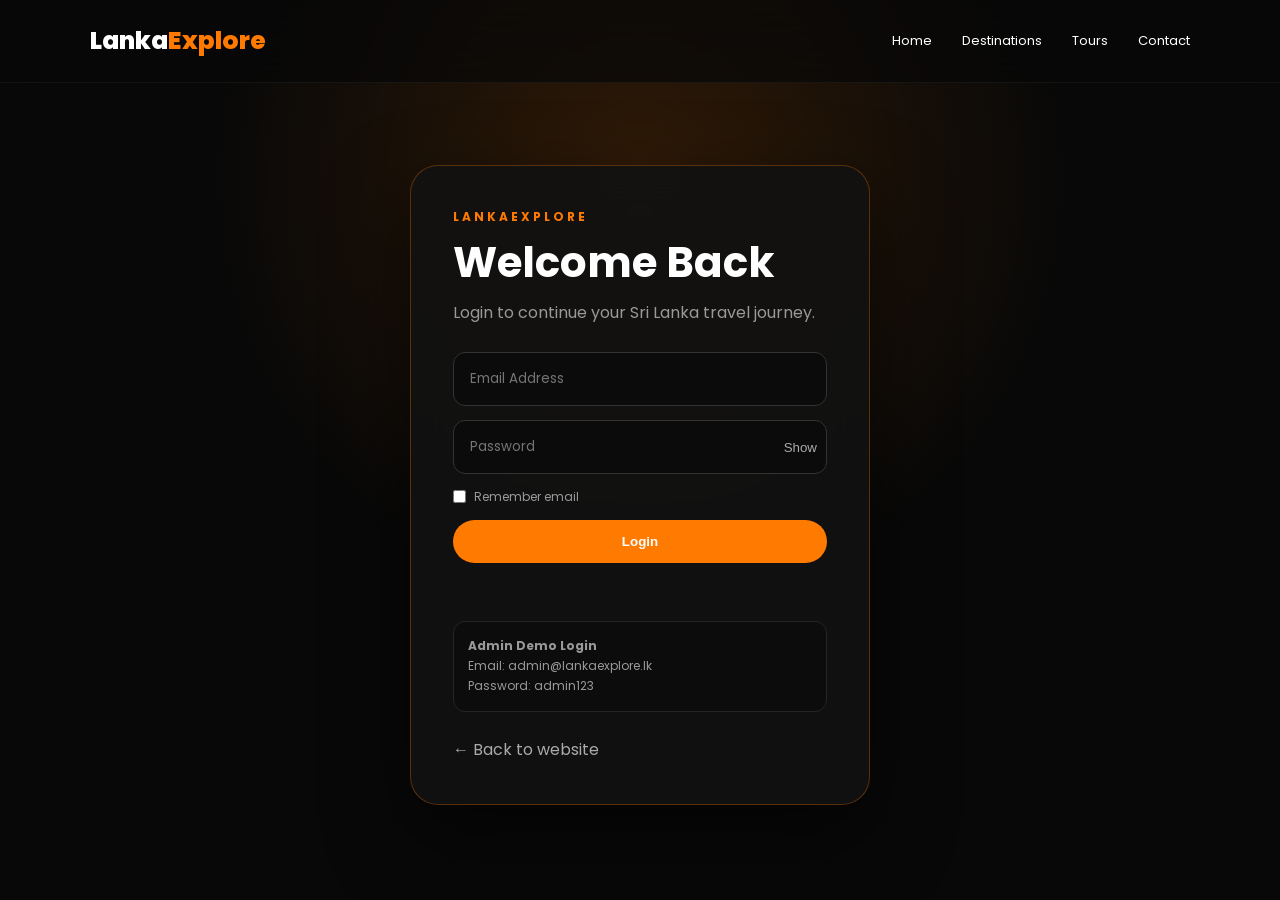
<file: admin.html>
<!DOCTYPE html>
<html lang="en">
<head>
<meta charset="UTF-8">
<meta name="viewport" content="width=device-width, initial-scale=1.0">
<title>Admin Dashboard | LankaExplore</title>
<link rel="stylesheet" href="style.css">

<style>
.admin-page{
    min-height:100vh;
    padding:140px 7% 80px;
}
.admin-head{
    display:flex;
    justify-content:space-between;
    align-items:center;
    gap:20px;
    margin-bottom:35px;
}
.admin-kicker{
    color:#ff7a00;
    letter-spacing:3px;
    font-size:12px;
}
.admin-head h1{
    font-size:46px;
}
.admin-stats{
    display:grid;
    grid-template-columns:repeat(4,1fr);
    gap:18px;
    margin-bottom:25px;
}
.admin-stat{
    padding:28px;
    background:#151515;
    border:1px solid #292929;
    border-radius:20px;
}
.admin-stat strong{
    display:block;
    font-size:34px;
    color:#ff7a00;
}
.admin-stat span{
    color:#999;
    font-size:13px;
}
.admin-panel{
    padding:30px;
    margin-bottom:25px;
    background:#111;
    border:1px solid #292929;
    border-radius:24px;
}
.admin-panel h2{
    margin-bottom:20px;
}
.table-wrap{
    overflow-x:auto;
}
.admin-table{
    width:100%;
    border-collapse:collapse;
    min-width:650px;
}
.admin-table th,
.admin-table td{
    padding:15px 12px;
    border-bottom:1px solid #262626;
    text-align:left;
    font-size:13px;
}
.admin-table th{
    color:#ff9d42;
}
.admin-table td{
    color:#bbb;
}
.status{
    display:inline-block;
    padding:5px 10px;
    border-radius:20px;
    background:rgba(255,122,0,.12);
    color:#ff9d42;
    font-size:11px;
}
.delete-btn{
    border:1px solid #633;
    background:transparent;
    color:#ff8b8b;
    padding:7px 12px;
    border-radius:8px;
    cursor:pointer;
}
.delete-btn:hover{
    background:#3a1111;
}
.empty-admin{
    color:#888;
    padding:25px 0;
}
.destination-admin-grid{
    display:grid;
    grid-template-columns:repeat(4,1fr);
    gap:15px;
}
.destination-admin-card{
    padding:20px;
    background:#151515;
    border:1px solid #292929;
    border-radius:18px;
}
.destination-admin-card strong{
    color:white;
}
.destination-admin-card p{
    color:#888;
    font-size:12px;
    margin-top:5px;
}
.search-admin{
    width:100%;
    max-width:400px;
    padding:13px 16px;
    margin-bottom:18px;
    background:#0b0b0b;
    color:white;
    border:1px solid #333;
    border-radius:10px;
    outline:none;
}
.search-admin:focus{
    border-color:#ff7a00;
}
@media(max-width:1000px){
    .admin-stats{
        grid-template-columns:repeat(2,1fr);
    }
    .destination-admin-grid{
        grid-template-columns:repeat(2,1fr);
    }
}
@media(max-width:650px){
    .admin-page{
        padding:120px 5% 60px;
    }
    .admin-head{
        align-items:flex-start;
        flex-direction:column;
    }
    .admin-head h1{
        font-size:35px;
    }
    .admin-stats{
        grid-template-columns:1fr;
    }
    .destination-admin-grid{
        grid-template-columns:1fr;
    }
    .admin-panel{
        padding:20px;
    }
}
</style>
</head>

<body>

<header class="navbar">

    <div class="logo">
        Lanka<span>Explore</span>
    </div>

    <nav id="navMenu">
        <a href="index.html">Website</a>
        <a href="destination.html">Destinations</a>
        <a href="#bookings">Bookings</a>
        <a href="#users">Users</a>
    </nav>

    <button class="menu-btn" onclick="toggleMenu()">☰</button>

</header>


<main class="admin-page">

    <div class="admin-head">

        <div>
            <p class="admin-kicker">CONTROL CENTER</p>
            <h1>Admin Dashboard</h1>
        </div>

        <button
            class="secondary-btn"
            onclick="logout()"
        >
            Logout
        </button>

    </div>


    <!-- DASHBOARD STATS -->

    <section class="admin-stats">

        <div class="admin-stat">
            <strong id="bookingCount">0</strong>
            <span>Total Bookings</span>
        </div>

        <div class="admin-stat">
            <strong id="userCount">0</strong>
            <span>Registered Users</span>
        </div>

        <div class="admin-stat">
            <strong>8</strong>
            <span>Destinations</span>
        </div>

        <div class="admin-stat">
            <strong id="pendingCount">0</strong>
            <span>Pending Requests</span>
        </div>

    </section>


    <!-- BOOKINGS -->

    <section
        id="bookings"
        class="admin-panel"
    >

        <h2>Booking Requests</h2>

        <input
            id="bookingSearch"
            class="search-admin"
            type="text"
            placeholder="Search bookings..."
            oninput="renderBookings()"
        >

        <div
            id="bookingList"
            class="table-wrap"
        ></div>

    </section>


    <!-- USERS -->

    <section
        id="users"
        class="admin-panel"
    >

        <h2>Registered Users</h2>

        <div
            id="userList"
            class="table-wrap"
        ></div>

    </section>


    <!-- DESTINATIONS -->

    <section class="admin-panel">

        <h2>Destinations</h2>

        <div class="destination-admin-grid">

            <div class="destination-admin-card">
                <strong>Sigiriya</strong>
                <p>Central Province</p>
            </div>

            <div class="destination-admin-card">
                <strong>Kandy</strong>
                <p>Central Province</p>
            </div>

            <div class="destination-admin-card">
                <strong>Nuwara Eliya</strong>
                <p>Central Province</p>
            </div>

            <div class="destination-admin-card">
                <strong>Ella</strong>
                <p>Uva Province</p>
            </div>

            <div class="destination-admin-card">
                <strong>Yala</strong>
                <p>Southern Province</p>
            </div>

            <div class="destination-admin-card">
                <strong>Galle</strong>
                <p>Southern Province</p>
            </div>

            <div class="destination-admin-card">
                <strong>Mirissa</strong>
                <p>Southern Province</p>
            </div>

            <div class="destination-admin-card">
                <strong>Colombo</strong>
                <p>Western Province</p>
            </div>

        </div>

    </section>


    <!-- MESSAGES -->

    <section class="admin-panel">

        <h2>Messages</h2>

        <div class="empty-admin">
            Contact messages can be connected here when a backend is added.
        </div>

    </section>

</main>


<script src="script.js"></script>

<script>
/* ================= AUTH GUARD ================= */

const currentUser = JSON.parse(
    localStorage.getItem("lankaUser") || "null"
);

if (
    !currentUser ||
    currentUser.role !== "admin"
) {
    window.location.href = "login.html";
}


/* ================= HELPERS ================= */

function escapeHTML(value) {

    return String(value ?? "")
        .replace(/&/g, "&amp;")
        .replace(/</g, "&lt;")
        .replace(/>/g, "&gt;")
        .replace(/"/g, "&quot;")
        .replace(/'/g, "&#039;");

}


/* ================= BOOKINGS ================= */

function getBookings() {

    return JSON.parse(
        localStorage.getItem("lankaBookings") || "[]"
    );

}


function renderBookings() {

    const bookings = getBookings();

    const search =
        (
            document.getElementById(
                "bookingSearch"
            )?.value || ""
        )
        .toLowerCase()
        .trim();

    const filtered = bookings.filter(
        booking => {

            const text = [
                booking.place,
                booking.name,
                booking.email,
                booking.date,
                booking.status
            ]
            .join(" ")
            .toLowerCase();

            return text.includes(search);

        }
    );


    document.getElementById(
        "bookingCount"
    ).textContent = bookings.length;


    document.getElementById(
        "pendingCount"
    ).textContent =
        bookings.filter(
            item =>
                (item.status || "Pending")
                    .toLowerCase() === "pending"
        ).length;


    const box =
        document.getElementById(
            "bookingList"
        );


    if (!filtered.length) {

        box.innerHTML =
            '<div class="empty-admin">' +
            'No booking requests found.' +
            '</div>';

        return;
    }


    box.innerHTML = `
        <table class="admin-table">
            <thead>
                <tr>
                    <th>Destination</th>
                    <th>Customer</th>
                    <th>Email</th>
                    <th>Date</th>
                    <th>Travelers</th>
                    <th>Status</th>
                    <th>Action</th>
                </tr>
            </thead>

            <tbody>

                ${filtered.map(
                    booking => `

                    <tr>

                        <td>
                            ${escapeHTML(booking.place)}
                        </td>

                        <td>
                            ${escapeHTML(booking.name)}
                        </td>

                        <td>
                            ${escapeHTML(booking.email)}
                        </td>

                        <td>
                            ${escapeHTML(booking.date)}
                        </td>

                        <td>
                            ${escapeHTML(booking.travelers)}
                        </td>

                        <td>
                            <span class="status">
                                ${escapeHTML(
                                    booking.status || "Pending"
                                )}
                            </span>
                        </td>

                        <td>
                            <button
                                class="delete-btn"
                                onclick="deleteBooking(${booking.id})"
                            >
                                Delete
                            </button>
                        </td>

                    </tr>

                `
                ).join("")}

            </tbody>
        </table>
    `;

}


function deleteBooking(id) {

    if (!confirm(
        "Delete this booking request?"
    )) {
        return;
    }

    const bookings =
        getBookings().filter(
            booking =>
                Number(booking.id) !== Number(id)
        );

    localStorage.setItem(
        "lankaBookings",
        JSON.stringify(bookings)
    );

    renderBookings();

}


/* ================= USERS ================= */

function getUsers() {

    return JSON.parse(
        localStorage.getItem("lankaUsers") || "[]"
    );

}


function renderUsers() {

    const users = getUsers();

    document.getElementById(
        "userCount"
    ).textContent = users.length;


    const box =
        document.getElementById(
            "userList"
        );


    if (!users.length) {

        box.innerHTML =
            '<div class="empty-admin">' +
            'No registered users yet.' +
            '</div>';

        return;
    }


    box.innerHTML = `
        <table class="admin-table">

            <thead>
                <tr>
                    <th>Name</th>
                    <th>Email</th>
                    <th>Role</th>
                    <th>Registered</th>
                </tr>
            </thead>

            <tbody>

                ${users
                    .slice()
                    .reverse()
                    .map(
                        user => `

                        <tr>

                            <td>
                                ${escapeHTML(
                                    user.name || "Traveler"
                                )}
                            </td>

                            <td>
                                ${escapeHTML(
                                    user.email
                                )}
                            </td>

                            <td>
                                ${escapeHTML(
                                    user.role
                                )}
                            </td>

                            <td>
                                ${
                                    user.createdAt
                                    ? new Date(
                                        user.createdAt
                                      ).toLocaleDateString()
                                    : "-"
                                }
                            </td>

                        </tr>

                    `
                    )
                    .join("")}

            </tbody>

        </table>
    `;

}


/* ================= LOGOUT ================= */

function logout() {

    localStorage.removeItem(
        "lankaUser"
    );

    window.location.href =
        "index.html";

}


/* ================= START ================= */

renderBookings();
renderUsers();
</script>

</body>
</html>
</file>
<file: style.css>
@import url('https://fonts.googleapis.com/css2?family=Poppins:wght@300;400;500;600;700;800&display=swap');


* {
    margin: 0;
    padding: 0;
    box-sizing: border-box;
}


html {
    scroll-behavior: smooth;
}


body {

    font-family: 'Poppins', sans-serif;

    background: #080808;

    color: white;

    overflow-x: hidden;
}


:root {

    --orange: #ff7a00;

    --orange-light: #ff9d42;

    --dark: #080808;

    --card: #151515;

    --gray: #999;

}


/* ================= NAVBAR ================= */

.navbar {

    position: fixed;

    top: 0;
    left: 0;

    width: 100%;

    padding: 22px 7%;

    display: flex;

    align-items: center;

    justify-content: space-between;

    z-index: 999;

    background: rgba(8,8,8,.7);

    backdrop-filter: blur(20px);

    border-bottom: 1px solid rgba(255,255,255,.05);
}


.logo {

    font-size: 25px;

    font-weight: 800;
}


.logo span,
footer span {

    color: var(--orange);
}


nav {

    display: flex;

    gap: 30px;
}


nav a {

    color: white;

    text-decoration: none;

    font-size: 13px;

    transition: .3s;
}


nav a:hover {

    color: var(--orange);
}


.menu-btn {

    display: none;

    background: none;

    border: none;

    color: white;

    font-size: 25px;
}


/* ================= HERO ================= */

.hero {

    min-height: 100vh;

    padding: 130px 7% 70px;

    display: flex;

    align-items: center;

    justify-content: space-between;

    position: relative;

    overflow: hidden;

    background:

        radial-gradient(
            circle at 75% 50%,
            rgba(255,122,0,.20),
            transparent 35%
        );
}


.hero-content {

    width: 55%;

    position: relative;

    z-index: 5;
}


.small-title {

    color: var(--orange);

    letter-spacing: 5px;

    font-size: 12px;

    margin-bottom: 25px;
}


.hero h1 {

    font-size: clamp(60px, 8vw, 115px);

    line-height: .88;

    font-weight: 800;

    letter-spacing: -6px;
}


.hero h1 span {

    color: transparent;

    -webkit-text-stroke: 2px var(--orange);
}


.description {

    color: #aaa;

    max-width: 550px;

    line-height: 1.8;

    margin-top: 35px;

    font-size: 15px;
}


.hero-buttons {

    display: flex;

    gap: 15px;

    margin-top: 35px;
}


.primary-btn,
.secondary-btn {

    padding: 14px 28px;

    border-radius: 50px;

    font-weight: 600;

    text-decoration: none;

    cursor: pointer;

    border: none;

    transition: .3s;

    display: inline-block;
}


.primary-btn {

    background: var(--orange);

    color: white;
}


.primary-btn:hover {

    transform: translateY(-5px);

    box-shadow:
        0 15px 35px rgba(255,122,0,.3);
}


.secondary-btn {

    border: 1px solid #444;

    color: white;
}


.secondary-btn:hover {

    border-color: var(--orange);

    color: var(--orange);
}


/* ================= 3D EARTH ================= */

.earth-container {

    width: 500px;

    height: 500px;

    position: relative;

    display: flex;

    align-items: center;

    justify-content: center;
}


#earth {

    width: 500px;

    height: 500px;

    position: relative;

    z-index: 3;
}


.earth-glow {

    position: absolute;

    width: 380px;

    height: 380px;

    border-radius: 50%;

    background: var(--orange);

    filter: blur(100px);

    opacity: .15;

    z-index: 1;
}


/* ================= STATS ================= */

.stats {

    display: grid;

    grid-template-columns:
        repeat(4,1fr);

    padding: 35px 7%;

    border-top: 1px solid #222;

    border-bottom: 1px solid #222;

    background: #0d0d0d;
}


.stats div {

    text-align: center;

    border-right: 1px solid #222;
}


.stats div:last-child {

    border: none;
}


.stats strong {

    display: block;

    font-size: 35px;

    color: var(--orange);
}


.stats span {

    color: #777;

    font-size: 12px;
}


/* ================= SECTION ================= */

.section {

    padding: 120px 7%;
}


.section-title p {

    color: var(--orange);

    font-size: 12px;

    letter-spacing: 4px;
}


.section-title h2 {

    font-size: 48px;

    margin-top: 8px;
}


/* ================= SEARCH ================= */

.search-box {

    margin: 40px 0 20px;

    width: 100%;

    max-width: 450px;

    padding: 15px 20px;

    background: #151515;

    border-radius: 50px;

    border: 1px solid #292929;
}


.search-box input {

    width: 90%;

    background: none;

    border: none;

    outline: none;

    color: white;

    font-family: inherit;
}


/* ================= DESTINATIONS ================= */

.destination-grid {

    margin-top: 30px;

    display: grid;

    grid-template-columns:
        repeat(3,1fr);

    gap: 20px;
}


.destination-card {

    background: var(--card);

    border-radius: 22px;

    overflow: hidden;

    transition: .5s;

    transform-style: preserve-3d;

    perspective: 1000px;
}


.destination-card:hover {

    transform:
        translateY(-12px)
        rotateX(3deg)
        rotateY(-3deg);

    box-shadow:
        0 30px 70px rgba(255,122,0,.15);
}


.destination-image {

    height: 300px;

    background-size: cover;

    background-position: center;

    transition: .5s;
}


.destination-card:hover
.destination-image {

    transform: scale(1.05);
}


.sigiriya {

    background-image:
        url("images/sigiriya.jpg");
}


.ella {

    background-image:
        url("images/ella.jpg");
}


.galle {

    background-image:
        url("images/galle.jpg");
}


.yala {

    background-image:
        url("images/yala.jpg");
}


.mirissa {

    background-image:
        url("images/mirissa.jpg");
}


.nuwara {

    background-image:
        url("images/nuwara.jpg");
}


.destination-info {

    padding: 20px;
}


.destination-info span {

    font-size: 10px;

    color: var(--orange);

    text-transform: uppercase;

    letter-spacing: 1px;
}


.destination-info h3 {

    font-size: 25px;

    margin: 5px 0;
}


.destination-info p {

    color: #777;

    font-size: 13px;
}


.destination-info button {

    margin-top: 15px;

    padding: 9px 20px;

    border: 1px solid #444;

    border-radius: 30px;

    background: none;

    color: white;

    cursor: pointer;

    transition: .3s;
}


.destination-info button:hover {

    background: var(--orange);

    border-color: var(--orange);
}


/* ================= EXPERIENCE ================= */

.experience {

    padding: 130px 7%;

    display: flex;

    justify-content: space-between;

    gap: 80px;

    background:

        radial-gradient(
            circle at 20% 50%,
            rgba(255,122,0,.15),
            transparent 35%
        );
}


.experience-content {

    max-width: 600px;
}


.experience-content > p:first-child {

    color: var(--orange);

    letter-spacing: 4px;

    font-size: 12px;
}


.experience h2 {

    font-size: 60px;

    line-height: 1;

    margin: 20px 0;
}


.experience-text {

    color: #888;

    line-height: 1.8;
}


.floating-cards {

    display: grid;

    grid-template-columns: 1fr 1fr;

    gap: 20px;
}


.float-card {

    width: 180px;

    padding: 25px;

    border: 1px solid #292929;

    border-radius: 20px;

    background: rgba(20,20,20,.8);

    transition: .4s;
}


.float-card:hover {

    transform:
        translateY(-10px)
        rotate(3deg);

    border-color: var(--orange);
}


.float-card h3 {

    margin-top: 10px;
}


.float-card p {

    color: #777;

    font-size: 11px;

    margin-top: 5px;
}


/* ================= TOURS ================= */

.tour-grid {

    display: grid;

    grid-template-columns:
        repeat(3,1fr);

    gap: 20px;

    margin-top: 50px;
}


.tour-card {

    padding: 35px;

    background: #151515;

    border-radius: 25px;

    border: 1px solid #242424;

    transition: .4s;
}


.tour-card:hover {

    transform: translateY(-10px);

    border-color: var(--orange);
}


.tour-card.featured {

    background:
        linear-gradient(
            145deg,
            #ff7a00,
            #7d2700
        );

    border: none;
}


.tour-icon {

    font-size: 45px;

    margin-bottom: 20px;
}


.tour-card h3 {

    font-size: 25px;
}


.tour-card p {

    color: #888;

    margin: 10px 0 25px;

    font-size: 13px;
}


.featured p {

    color: #eee;
}


.tour-card strong {

    display: block;

    margin-bottom: 25px;
}


.tour-card button {

    padding: 12px 20px;

    border-radius: 30px;

    border: 1px solid #555;

    background: transparent;

    color: white;

    cursor: pointer;
}


.featured button {

    background: white;

    color: #111;

    border: none;
}


/* ================= HOTELS ================= */

.hotels-section {

    padding: 100px 7%;

    background: #101010;

    text-align: center;
}


.hotel-search {

    max-width: 850px;

    margin: 45px auto 0;

    display: flex;

    gap: 10px;

    background: #181818;

    padding: 10px;

    border-radius: 50px;
}


.hotel-search input,
.hotel-search select {

    flex: 1;

    padding: 15px;

    background: transparent;

    color: white;

    border: none;

    outline: none;
}


.hotel-search select option {

    background: #111;
}


/* ================= GALLERY ================= */

.gallery-grid {

    margin-top: 50px;

    display: grid;

    grid-template-columns:
        repeat(4,1fr);

    grid-auto-rows: 220px;

    gap: 15px;
}


.gallery-item {

    border-radius: 20px;

    background-size: cover;

    background-position: center;

    position: relative;

    overflow: hidden;

    transition: .5s;
}


.gallery-item:hover {

    transform: scale(.97);
}


.gallery-item span {

    position: absolute;

    bottom: 20px;

    left: 20px;

    font-size: 20px;

    font-weight: 700;
}


.gallery-1 {

    grid-column: span 2;

    background-image:
        url("images/sigiriya.jpg");
}


.gallery-2 {

    background-image:
        url("images/ella.jpg");
}


.gallery-3 {

    background-image:
        url("images/mirissa.jpg");
}


.gallery-4 {

    background-image:
        url("images/galle.jpg");
}


.gallery-5 {

    grid-column: span 2;

    background-image:
        url("images/yala.jpg");
}


/* ================= REVIEWS ================= */

.reviews {

    padding: 120px 7%;

    background: #0d0d0d;
}


.review-grid {

    margin-top: 50px;

    display: grid;

    grid-template-columns:
        repeat(3,1fr);

    gap: 20px;
}


.review {

    background: #151515;

    padding: 30px;

    border-radius: 20px;
}


.stars {

    color: var(--orange);

    margin-bottom: 20px;
}


.review p {

    color: #aaa;

    line-height: 1.8;

    font-size: 14px;

    margin-bottom: 20px;
}


/* ================= CTA ================= */

.cta {

    padding: 120px 7%;

    text-align: center;

    background:

        radial-gradient(
            circle,
            rgba(255,122,0,.25),
            transparent 60%
        );
}


.cta h2 {

    font-size: 55px;
}


.cta p {

    color: #888;

    margin: 15px 0 30px;
}


/* ================= FOOTER ================= */

footer {

    padding: 80px 7%;

    text-align: center;

    border-top: 1px solid #222;
}


footer h2 {

    font-size: 30px;
}


footer p {

    color: #777;

    margin-top: 10px;
}


.footer-links {

    margin: 30px 0;

    display: flex;

    justify-content: center;

    gap: 25px;
}


.footer-links a {

    color: #888;

    text-decoration: none;

    font-size: 13px;
}


.footer-links a:hover {

    color: var(--orange);
}


.copyright {

    font-size: 11px;
}


/* ================= MODAL ================= */

.modal {

    position: fixed;

    inset: 0;

    background: rgba(0,0,0,.8);

    backdrop-filter: blur(10px);

    display: none;

    align-items: center;

    justify-content: center;

    z-index: 2000;
}


.modal.active {

    display: flex;
}


.modal-box {

    width: 90%;

    max-width: 450px;

    padding: 40px;

    background: #171717;

    border: 1px solid #333;

    border-radius: 25px;

    position: relative;
}


.modal-box > p {

    color: var(--orange);

    font-size: 11px;

    letter-spacing: 3px;
}


.modal-box h2 {

    margin: 10px 0 25px;
}


.modal-box form {

    display: flex;

    flex-direction: column;

    gap: 12px;
}


.modal-box input {

    padding: 14px;

    border-radius: 10px;

    border: 1px solid #333;

    background: #0e0e0e;

    color: white;

    outline: none;
}


.close-btn {

    position: absolute;

    right: 20px;

    top: 15px;

    background: none;

    border: none;

    color: white;

    font-size: 30px;

    cursor: pointer;
}


/* ================= RESPONSIVE ================= */

@media(max-width: 900px) {

    nav {

        display: none;

        position: absolute;

        top: 75px;

        left: 0;

        width: 100%;

        padding: 25px;

        background: #111;

        flex-direction: column;

        text-align: center;
    }


    nav.active {

        display: flex;
    }


    .menu-btn {

        display: block;
    }


    .hero {

        flex-direction: column;

        text-align: center;
    }


    .hero-content {

        width: 100%;
    }


    .description {

        margin-left: auto;

        margin-right: auto;
    }


    .hero-buttons {

        justify-content: center;
    }


    .earth-container {

        width: 350px;

        height: 350px;
    }


    #earth {

        width: 350px;

        height: 350px;
    }


    .destination-grid,
    .tour-grid,
    .review-grid {

        grid-template-columns:
            repeat(2,1fr);
    }


    .experience {

        flex-direction: column;
    }


    .gallery-grid {

        grid-template-columns:
            repeat(2,1fr);
    }

}


@media(max-width: 600px) {

    .hero h1 {

        font-size: 55px;

        letter-spacing: -3px;
    }


    .section-title h2 {

        font-size: 35px;
    }


    .stats {

        grid-template-columns:
            repeat(2,1fr);

        gap: 25px;
    }


    .stats div {

        border: none;
    }


    .destination-grid,
    .tour-grid,
    .review-grid {

        grid-template-columns: 1fr;
    }


    .experience h2 {

        font-size: 42px;
    }


    .floating-cards {

        grid-template-columns: 1fr 1fr;
    }


    .float-card {

        width: auto;
    }


    .hotel-search {

        flex-direction: column;

        border-radius: 20px;
    }


    .gallery-grid {

        grid-template-columns: 1fr;

        grid-auto-rows: 220px;
    }


    .gallery-1,
    .gallery-5 {

        grid-column: span 1;
    }


    .cta h2 {

        font-size: 38px;
    }

}

/* =================================
   3D EARTH
================================= */

#earth {
    cursor: grab;
    transition: transform 0.3s ease;
}

#earth:active {
    cursor: grabbing;
}

#earth canvas {
    display: block;
    width: 100% !important;
    height: 100% !important;
}


/* =================================
   EARTH HOVER
================================= */

.earth-container:hover {
    transform: scale(1.03);
}

.earth-container {
    transition: transform 0.5s ease;
}


/* =================================
   MOBILE EARTH
================================= */

@media (max-width: 900px) {

    .earth-container {
        width: 420px;
        height: 420px;
    }

    #earth {
        width: 420px;
        height: 420px;
    }

}


@media (max-width: 600px) {

    .earth-container {
        width: 320px;
        height: 320px;
    }

    #earth {
        width: 320px;
        height: 320px;
    }

}

/* ===================================
   INTERACTIVE SRI LANKA MAP
=================================== */

.map-section {

    padding: 110px 7%;

    background:
        radial-gradient(
            circle at 50% 0%,
            rgba(255,122,0,.08),
            transparent 45%
        );
}


.map-section .section-title > span {

    display: block;

    margin-top: 10px;

    color: #888;

}


.map-wrap {

    position: relative;

    max-width: 1180px;

    height: 620px;

    margin: 45px auto 0;

    border: 1px solid
        rgba(255,122,0,.25);

    border-radius: 28px;

    overflow: hidden;

    background: #101010;

    box-shadow:
        0 30px 100px
        rgba(0,0,0,.45);

}


#sriLankaMap {

    width: 100%;

    height: 100%;

    filter:
        saturate(.78)
        contrast(1.05);

}


/* ===================================
   MAP INFO CARD
=================================== */

.map-overlay-card {

    position: absolute;

    left: 22px;

    top: 22px;

    z-index: 500;

    display: flex;

    align-items: center;

    gap: 12px;

    padding: 14px 18px;

    background:
        rgba(10,10,10,.88);

    border:
        1px solid
        rgba(255,122,0,.35);

    border-radius: 16px;

    backdrop-filter: blur(12px);

    box-shadow:
        0 12px 40px
        rgba(0,0,0,.35);

}


.map-overlay-card strong {

    color: #fff;

}


.map-overlay-card p {

    margin: 3px 0 0;

    color: #999;

    font-size: 12px;

}


/* ===================================
   LIVE ORANGE DOT
=================================== */

.map-live-dot {

    width: 11px;

    height: 11px;

    border-radius: 50%;

    background: var(--orange);

    box-shadow:

        0 0 0 7px
        rgba(255,122,0,.12),

        0 0 22px
        var(--orange);

    animation:
        mapPulse 1.5s infinite;

}


@keyframes mapPulse {

    0%,
    100% {

        transform: scale(1);

        opacity: 1;

    }

    50% {

        transform: scale(1.35);

        opacity: .65;

    }

}


/* ===================================
   DESTINATION MAP PIN
=================================== */

.lanka-map-pin {

    background: transparent;

    border: 0;

}


.lanka-map-pin span {

    display: block;

    width: 16px;

    height: 16px;

    margin: 5px;

    border-radius: 50%;

    background: #ff7a00;

    border: 2px solid #fff;

    box-shadow:

        0 0 0 7px
        rgba(255,122,0,.20),

        0 0 25px
        rgba(255,122,0,.95);

    animation:
        pinPulse 1.8s infinite;

}


@keyframes pinPulse {

    0%,
    100% {

        transform: scale(.9);

    }

    50% {

        transform: scale(1.18);

    }

}


/* ===================================
   MAP POPUP
=================================== */

.leaflet-popup-content-wrapper,
.leaflet-popup-tip {

    background: #111;

    color: #fff;

    border:
        1px solid
        rgba(255,122,0,.3);

}


.leaflet-popup-content {

    margin: 16px;

}


.map-popup small {

    color: var(--orange);

    letter-spacing: 2px;

    font-weight: 700;

}


.map-popup h3 {

    margin: 5px 0;

    font-size: 22px;

}


.map-popup p {

    margin: 0 0 12px;

    color: #aaa;

}


.map-popup button {

    border: 0;

    border-radius: 999px;

    padding: 9px 16px;

    background: var(--orange);

    color: #fff;

    font-weight: 700;

    cursor: pointer;

}


.leaflet-control-zoom a {

    color: #111 !important;

}


/* ===================================
   MOBILE
=================================== */

@media (max-width: 700px) {

    .map-section {

        padding: 80px 5%;

    }

    .map-wrap {

        height: 470px;

        border-radius: 20px;

    }

    .map-overlay-card {

        left: 12px;

        top: 12px;

        padding: 11px 13px;

    }

}

/* ===================================
   DESTINATION PAGE
=================================== */

.destination-page {
    background: #080808;
}


.destination-hero {

    min-height: 72vh;

    background-size: cover;

    background-position: center;

    position: relative;

    display: flex;

    align-items: flex-end;

}


.destination-overlay {

    width: 100%;

    min-height: 72vh;

    display: flex;

    align-items: flex-end;

    padding: 100px 8% 80px;

    background:
        linear-gradient(
            to top,
            rgba(0,0,0,.95),
            rgba(0,0,0,.25),
            rgba(0,0,0,.1)
        );

}


.destination-location {

    color: var(--orange);

    font-weight: 700;

    letter-spacing: 4px;

    margin-bottom: 12px;

}


.destination-hero h1 {

    font-size: clamp(
        50px,
        8vw,
        100px
    );

    margin: 0;

    color: white;

    line-height: 1;

}


.destination-hero p {

    max-width: 650px;

    color: #ddd;

    font-size: 18px;

    line-height: 1.7;

    margin: 25px 0;

}


/* ===================================
   DESTINATION CONTENT
=================================== */

.destination-content {

    max-width: 1200px;

    margin: auto;

    padding: 100px 7%;

    display: grid;

    grid-template-columns:
        1fr 320px;

    gap: 80px;

}


.destination-main h2 {

    font-size: 48px;

    margin: 5px 0 20px;

}


.destination-main > p {

    color: #aaa;

    line-height: 1.8;

    font-size: 17px;

}


.destination-main h3 {

    font-size: 30px;

    margin-top: 50px;

}


/* ===================================
   ACTIVITIES
=================================== */

.activity-grid {

    display: grid;

    grid-template-columns:
        repeat(2, 1fr);

    gap: 18px;

    margin-top: 25px;

}


.activity-card {

    padding: 25px;

    border-radius: 18px;

    background: #151515;

    border: 1px solid
        rgba(255,122,0,.15);

    transition:
        transform .3s ease,
        border-color .3s ease;

}


.activity-card span {

    color: var(--orange);

    font-size: 24px;

    display: block;

    margin-bottom: 12px;

}


.activity-card:hover {

    transform:
        translateY(-7px);

    border-color:
        rgba(255,122,0,.6);

}


/* ===================================
   INFO
=================================== */

.destination-info {

    display: flex;

    flex-direction: column;

    gap: 15px;

}


.info-box {

    padding: 25px;

    background: #151515;

    border-radius: 18px;

    border-left: 3px solid
        var(--orange);

}


.info-box span {

    display: block;

    color: #777;

    font-size: 11px;

    letter-spacing: 2px;

    margin-bottom: 8px;

}


.info-box strong {

    color: white;

    font-size: 18px;

}


/* ===================================
   MOBILE
=================================== */

@media (max-width: 800px) {

    .destination-content {

        grid-template-columns: 1fr;

        gap: 40px;

        padding: 70px 6%;

    }


    .activity-grid {

        grid-template-columns: 1fr;

    }


    .destination-hero h1 {

        font-size: 55px;

    }

}


/* ==========================================
   INTERACTIVE EARTH BUTTON
   ========================================== */

.earth-reset-button {
    position: absolute;
    bottom: 25px;
    right: 25px;

    padding: 10px 18px;

    border: 1px solid rgba(255, 122, 0, 0.6);
    border-radius: 30px;

    background: rgba(10, 10, 10, 0.75);
    color: #ffffff;

    font-size: 13px;
    font-weight: 600;

    cursor: pointer;

    backdrop-filter: blur(10px);

    transition: all 0.3s ease;

    z-index: 20;
}

.earth-reset-button:hover {
    background: #ff7a00;
    color: #ffffff;

    transform: translateY(-2px);

    box-shadow:
        0 8px 25px rgba(255, 122, 0, 0.35);
}


/* Earth cursor */

#earth-container,
.earth-container {
    cursor: grab;
}

#earth-container:active,
.earth-container:active {
    cursor: grabbing;
}

/* ==========================================
   LANKAEXPLORE PUBLISH READY
   ========================================== */

img {
    max-width: 100%;
}

button,
a {
    -webkit-tap-highlight-color: transparent;
}

.lanka-map-pin span {
    display: block;
    width: 16px;
    height: 16px;
    border-radius: 50%;
    background: #ff7a00;
    border: 3px solid white;
    box-shadow: 0 0 0 7px rgba(255,122,0,.18);
}

.map-popup h3 {
    margin: 5px 0;
}

.map-popup p {
    margin: 5px 0 12px;
}

.map-popup button {
    padding: 8px 15px;
    border: 0;
    border-radius: 20px;
    background: #ff7a00;
    color: white;
    cursor: pointer;
}
</file>
